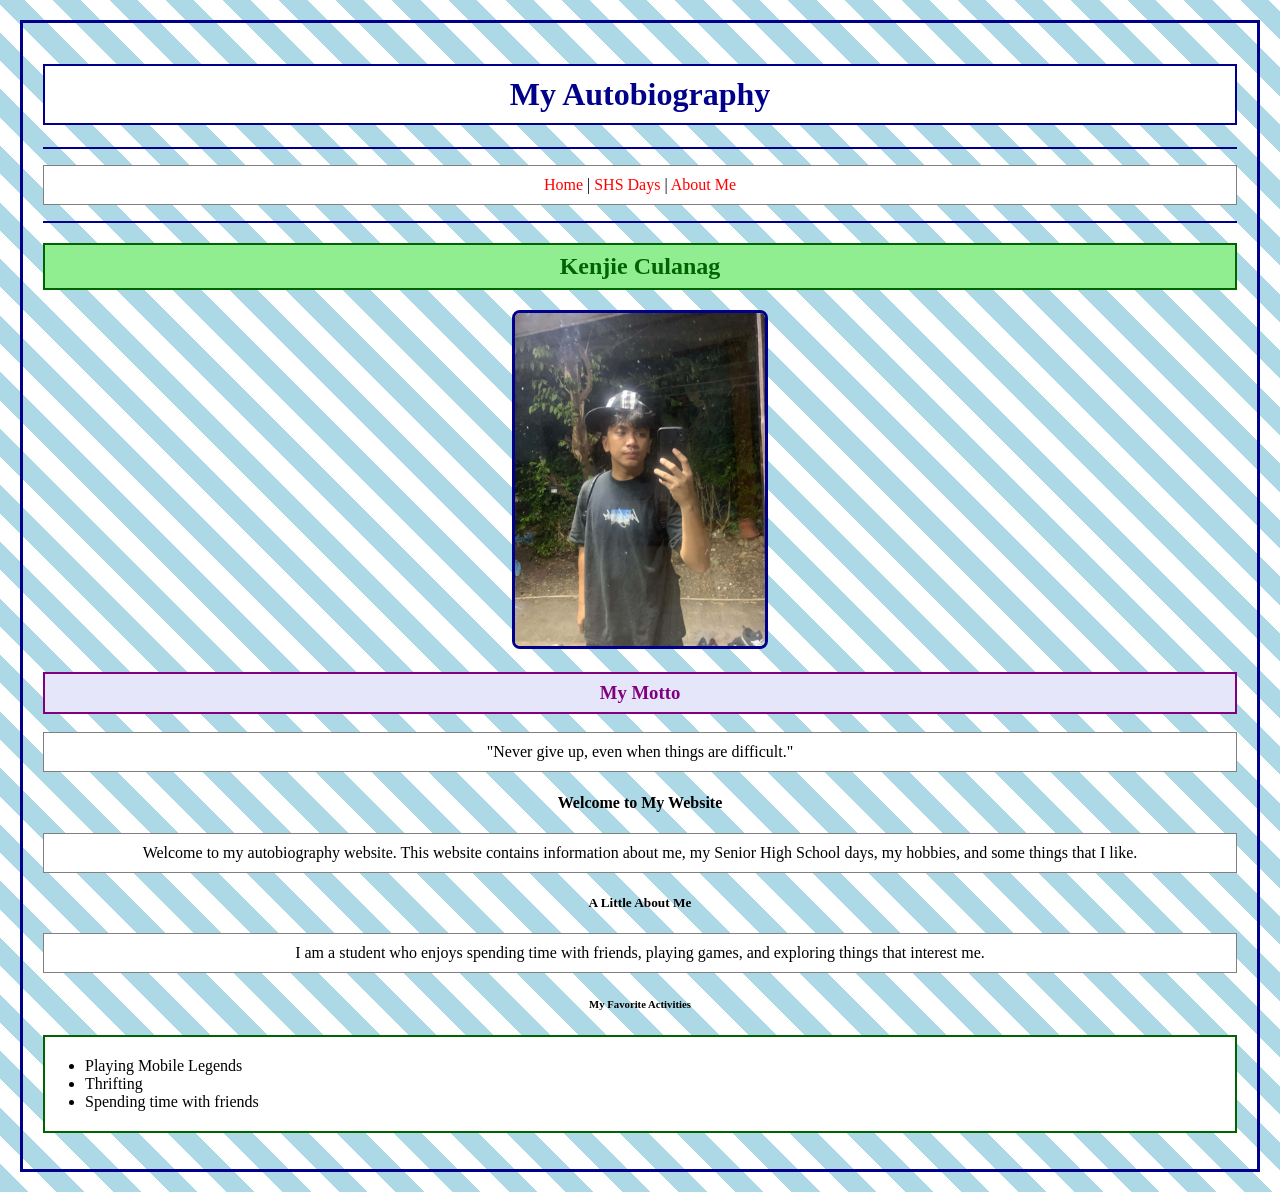
<file: index.html>
<!DOCTYPE html>
<html>

<head>
    <title>My Autobiography</title>
    <link rel="stylesheet" href="StYle.css">
</head>

<body>

    <h1>My Autobiography</h1>

    <hr>

    <p>
        <a href="index.html">Home</a> |
        <a href="sHs-day.html">SHS Days</a> |
        <a href="AboUT.html">About Me</a>
    </p>

    <hr>

    <h2>Kenjie Culanag</h2>

    <img src="kingkoy.jpg" width="250">

    <h3>My Motto</h3>

    <p>
        "Never give up, even when things are difficult."
    </p>

    <h4>Welcome to My Website</h4>

    <p>
        Welcome to my autobiography website. This website
        contains information about me, my Senior High School
        days, my hobbies, and some things that I like.
    </p>

    <h5>A Little About Me</h5>

    <p>
        I am a student who enjoys spending time with friends,
        playing games, and exploring things that interest me.
    </p>

    <h6>My Favorite Activities</h6>

    <ul>
        <li>Playing Mobile Legends</li>
        <li>Thrifting</li>
        <li>Spending time with friends</li>
    </ul>

</body>

</html>
</file>
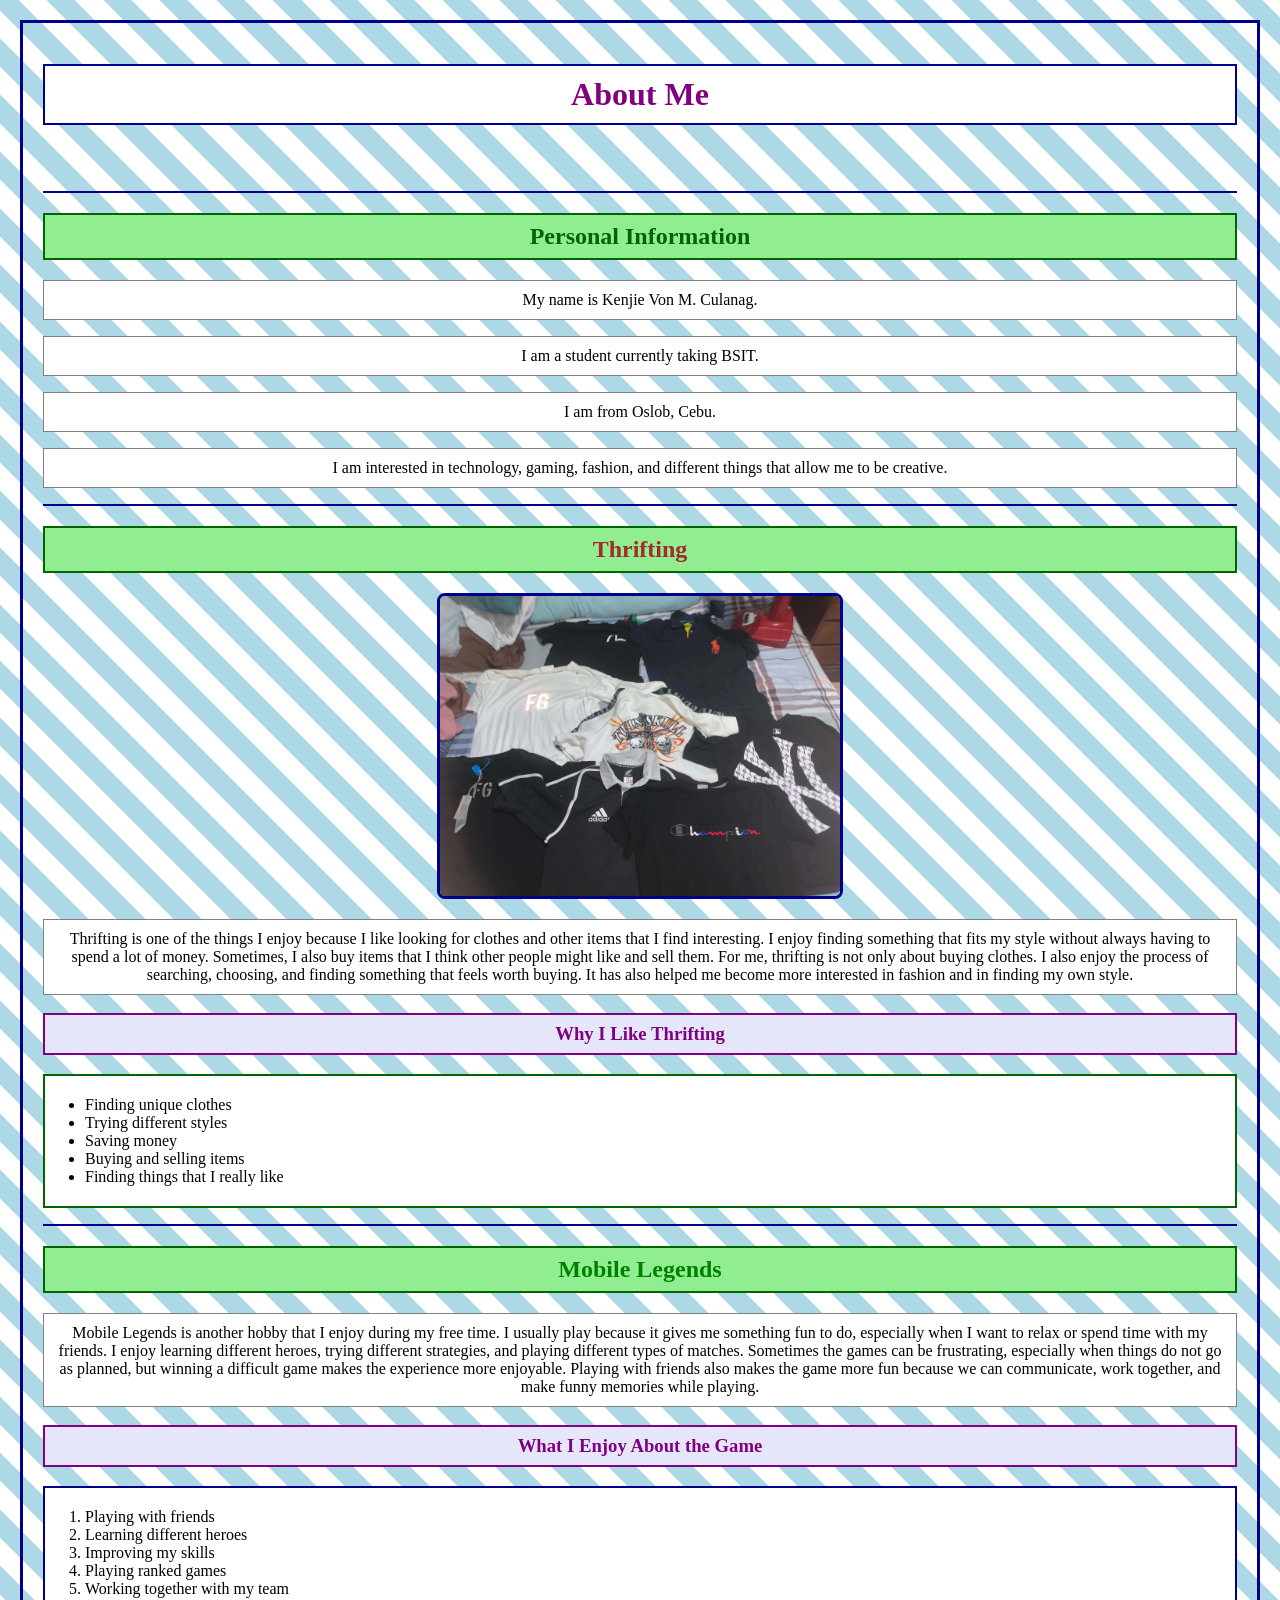
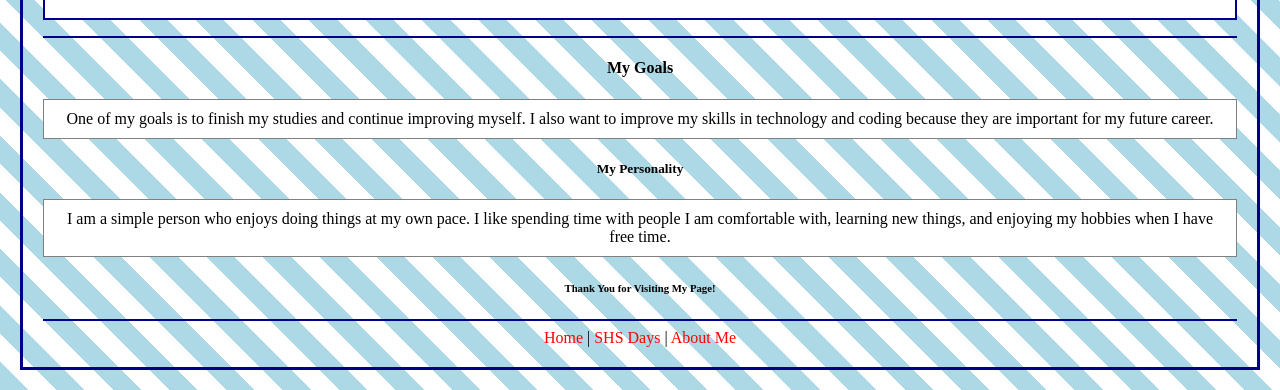
<file: AboUT.html>
<!DOCTYPE html>
<html>

<head>
    <title>About Me</title>
    <link rel="stylesheet" href="StYle.css">
</head>

<body>

    <h1 style="color: purple;">About Me</h1>

    <br><br>

    <hr>

    <h2>Personal Information</h2>

    <p>My name is Kenjie Von M. Culanag.</p>

    <p>I am a student currently taking BSIT.</p>

    <p>I am from Oslob, Cebu.</p>

    <p>I am interested in technology, gaming, fashion, and different things that allow me to be creative.</p>

    <hr>

    <h2 style="color: brown;">Thrifting</h2>

    <img src="ukay.jpg" width="400">

    <p>
        Thrifting is one of the things I enjoy because I like looking for clothes
        and other items that I find interesting. I enjoy finding something that
        fits my style without always having to spend a lot of money. Sometimes,
        I also buy items that I think other people might like and sell them.
        For me, thrifting is not only about buying clothes. I also enjoy the
        process of searching, choosing, and finding something that feels worth
        buying. It has also helped me become more interested in fashion and
        in finding my own style.
    </p>

    <h3>Why I Like Thrifting</h3>

    <ul>
        <li>Finding unique clothes</li>
        <li>Trying different styles</li>
        <li>Saving money</li>
        <li>Buying and selling items</li>
        <li>Finding things that I really like</li>
    </ul>

    <hr>

    <h2 style="color: green;">Mobile Legends</h2>

    <p>
        Mobile Legends is another hobby that I enjoy during my free time.
        I usually play because it gives me something fun to do, especially
        when I want to relax or spend time with my friends. I enjoy learning
        different heroes, trying different strategies, and playing different
        types of matches. Sometimes the games can be frustrating, especially
        when things do not go as planned, but winning a difficult game makes
        the experience more enjoyable. Playing with friends also makes the
        game more fun because we can communicate, work together, and make
        funny memories while playing.
    </p>

    <h3>What I Enjoy About the Game</h3>

    <ol>
        <li>Playing with friends</li>
        <li>Learning different heroes</li>
        <li>Improving my skills</li>
        <li>Playing ranked games</li>
        <li>Working together with my team</li>
    </ol>

    <hr>

    <h4>My Goals</h4>

    <p>
        One of my goals is to finish my studies and continue improving myself.
        I also want to improve my skills in technology and coding because they
        are important for my future career.
    </p>

    <h5>My Personality</h5>

    <p>
        I am a simple person who enjoys doing things at my own pace.
        I like spending time with people I am comfortable with, learning new
        things, and enjoying my hobbies when I have free time.
    </p>

    <h6>Thank You for Visiting My Page!</h6>

    <hr>

    <a href="index.html">Home</a> |
    <a href="sHs-day.html">SHS Days</a> |
    <a href="AboUT.html">About Me</a>

</body>

</html>
</file>
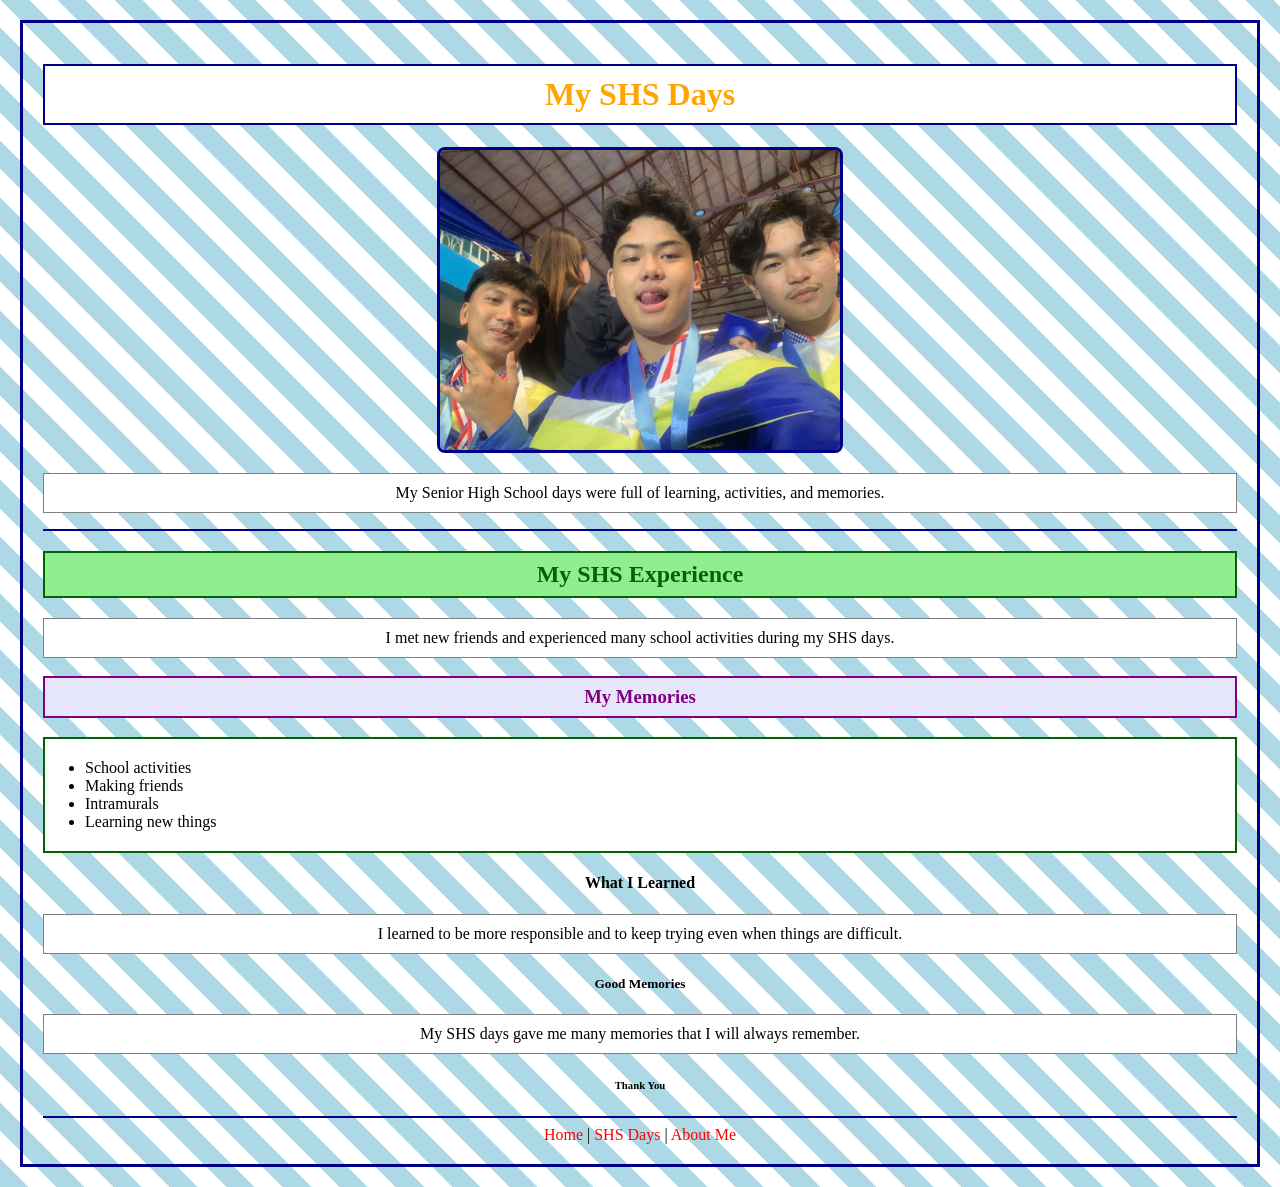
<file: sHs-day.html>
<!DOCTYPE html>
<html>

<head>
    <title>My SHS Days</title>
    <link rel="stylesheet" href="StYle.css">
</head>

<body>

    <h1 style="color: orange;">My SHS Days</h1>

    <img src="ken.jpg" width="400">

    <p>My Senior High School days were full of learning, activities, and memories.</p>

    <hr>

    <h2>My SHS Experience</h2>

    <p>I met new friends and experienced many school activities during my SHS days.</p>

    <h3>My Memories</h3>

    <ul>
        <li>School activities</li>
        <li>Making friends</li>
        <li>Intramurals</li>
        <li>Learning new things</li>
    </ul>

    <h4>What I Learned</h4>

    <p>I learned to be more responsible and to keep trying even when things are difficult.</p>

    <h5>Good Memories</h5>

    <p>My SHS days gave me many memories that I will always remember.</p>

    <h6>Thank You</h6>

    <hr>

    <a href="index.html">Home</a> |
    <a href="sHs-day.html">SHS Days</a> |
    <a href="AboUT.html">About Me</a>

</body>

</html>
</file>
<file: StYle.css>
body {
    background-color: lightblue;
    background-image: repeating-linear-gradient(
        45deg,
        lightblue,
        lightblue 20px,
        white 20px,
        white 40px
    );
    background-repeat: repeat;
    color: black;
    text-align: center;
    border: 3px solid darkblue;
    margin: 20px;
    padding: 20px;
}

h1 {
    color: darkblue;
    background: white;
    text-align: center;
    border: 2px solid darkblue;
    padding: 10px;
}

h2 {
    color: darkgreen;
    background: lightgreen;
    text-align: center;
    border: 2px solid darkgreen;
    padding: 8px;
}

h3 {
    color: purple;
    background: lavender;
    text-align: center;
    border: 2px solid purple;
    padding: 8px;
}

p {
    color: black;
    text-align: center;
    background: white;
    border: 1px solid gray;
    padding: 10px;
}

a {
    color: red;
    text-decoration: none;
}

a:hover {
    color: darkblue;
    text-decoration: underline;
}

ul {
    text-align: left;
    background: white;
    border: 2px solid darkgreen;
    padding: 20px 40px;
}

ol {
    text-align: left;
    background: white;
    border: 2px solid darkblue;
    padding: 20px 40px;
}

img {
    border: 3px solid darkblue;
    border-radius: 8px;
}

hr {
    border: 1px solid darkblue;
}
</file>
